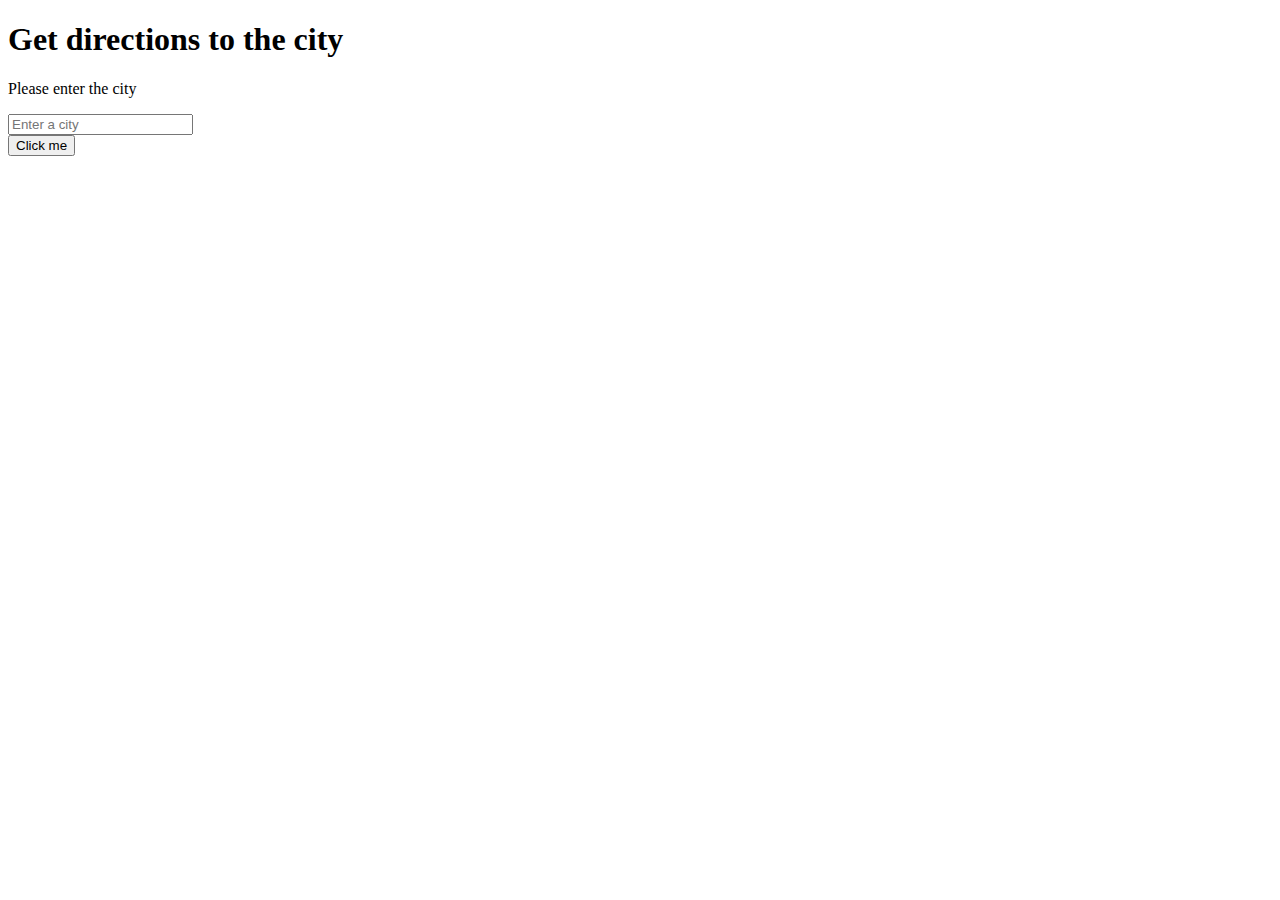
<file: index.html>
<!DOCTYPE html>
<html>
 <head>
 <title>Register</title>
 <script
  src="https://code.jquery.com/jquery-3.4.1.min.js"
  integrity="sha256-CSXorXvZcTkaix6Yvo6HppcZGetbYMGWSFlBw8HfCJo="
  crossorigin="anonymous"></script>
 <script type="text/javascript">
 	function salam()
 	{
 		var str = document.getElementById("text1").value;
 		alert("Value inside the text box is " + str)

 		const url = "http://vm707.mocklab.io/todo-items";
 		$.getJSON(url, function(data) {
 			console.log(data);
 		})
 	}
 </script>
 </head>
 <body>
 <h1>Get directions to the city</h1>
 <p>Please enter the city</p>
 <input id="text1" placeholder="Enter a city">
 <br>
 <button id="btn1" onclick="salam()"> Click me </button>
 </body>
</html>
</file>
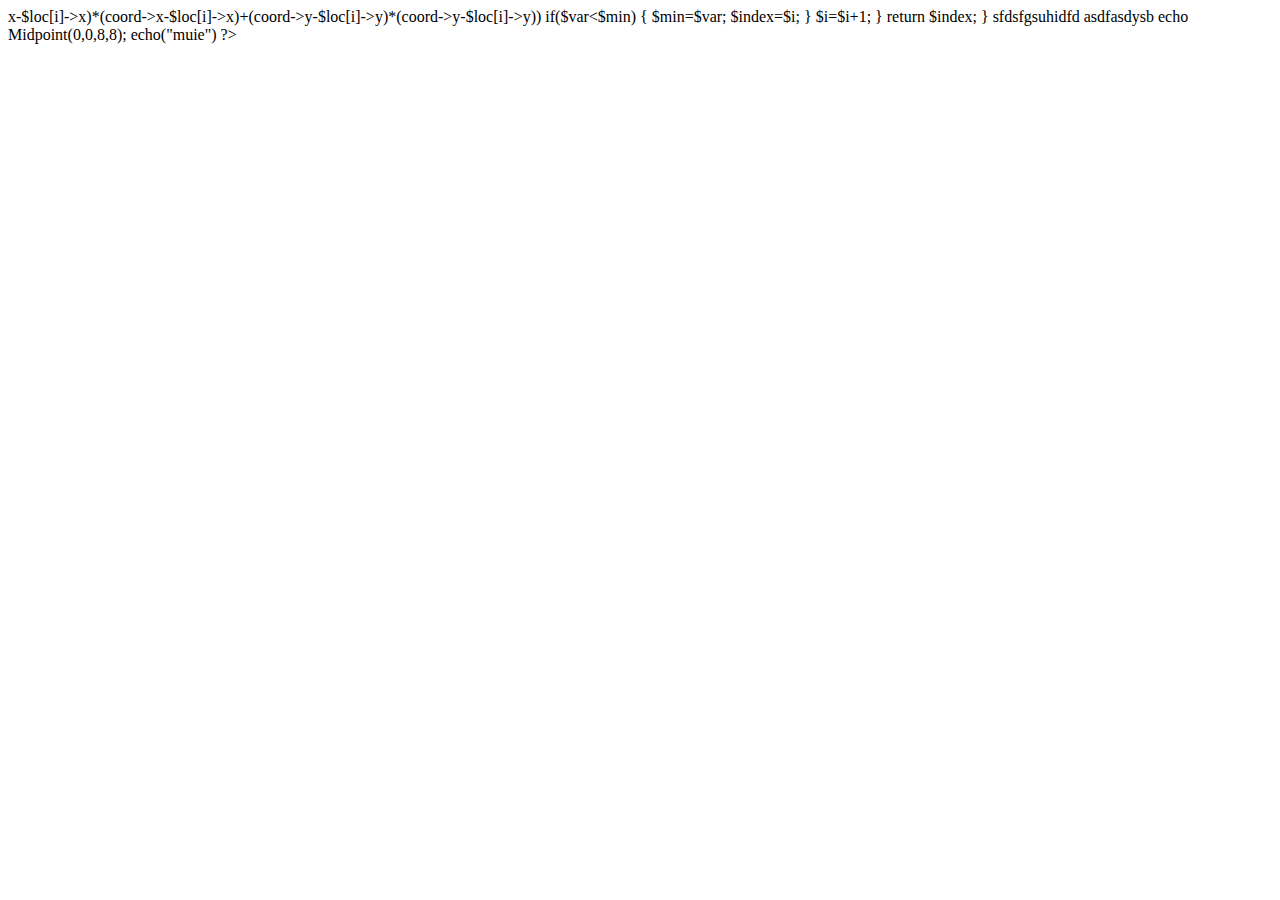
<file: test.html>
<!DOCTYPE html>
<html>
<body>
<?php
function Midpoint($user_coord_x,$user_coord_y,$hard_coord_x,$hard_coord_y)
{
 $middle = array(($user_coord.x+hard_coord_x)/2, ($user_coord_y+$hard_coord_y)/2);
 return $middle;}

 function Closest($coord,$locatii){
 $index=0;
 $min=99999999.23;
 $i=0;
 foreach($locatii as loc)
 {
	$var=sqrt((coord->x-$loc[i]->x)*(coord->x-$loc[i]->x)+(coord->y-$loc[i]->y)*(coord->y-$loc[i]->y))
	if($var<$min)
		{
			$min=$var;
			$index=$i;

		}
	$i=$i+1;
 }
 return $index;
}

sfdsfgsuhidfd
asdfasdysb


echo Midpoint(0,0,8,8);
echo("muie")
?>
</body>
</html>
</file>
